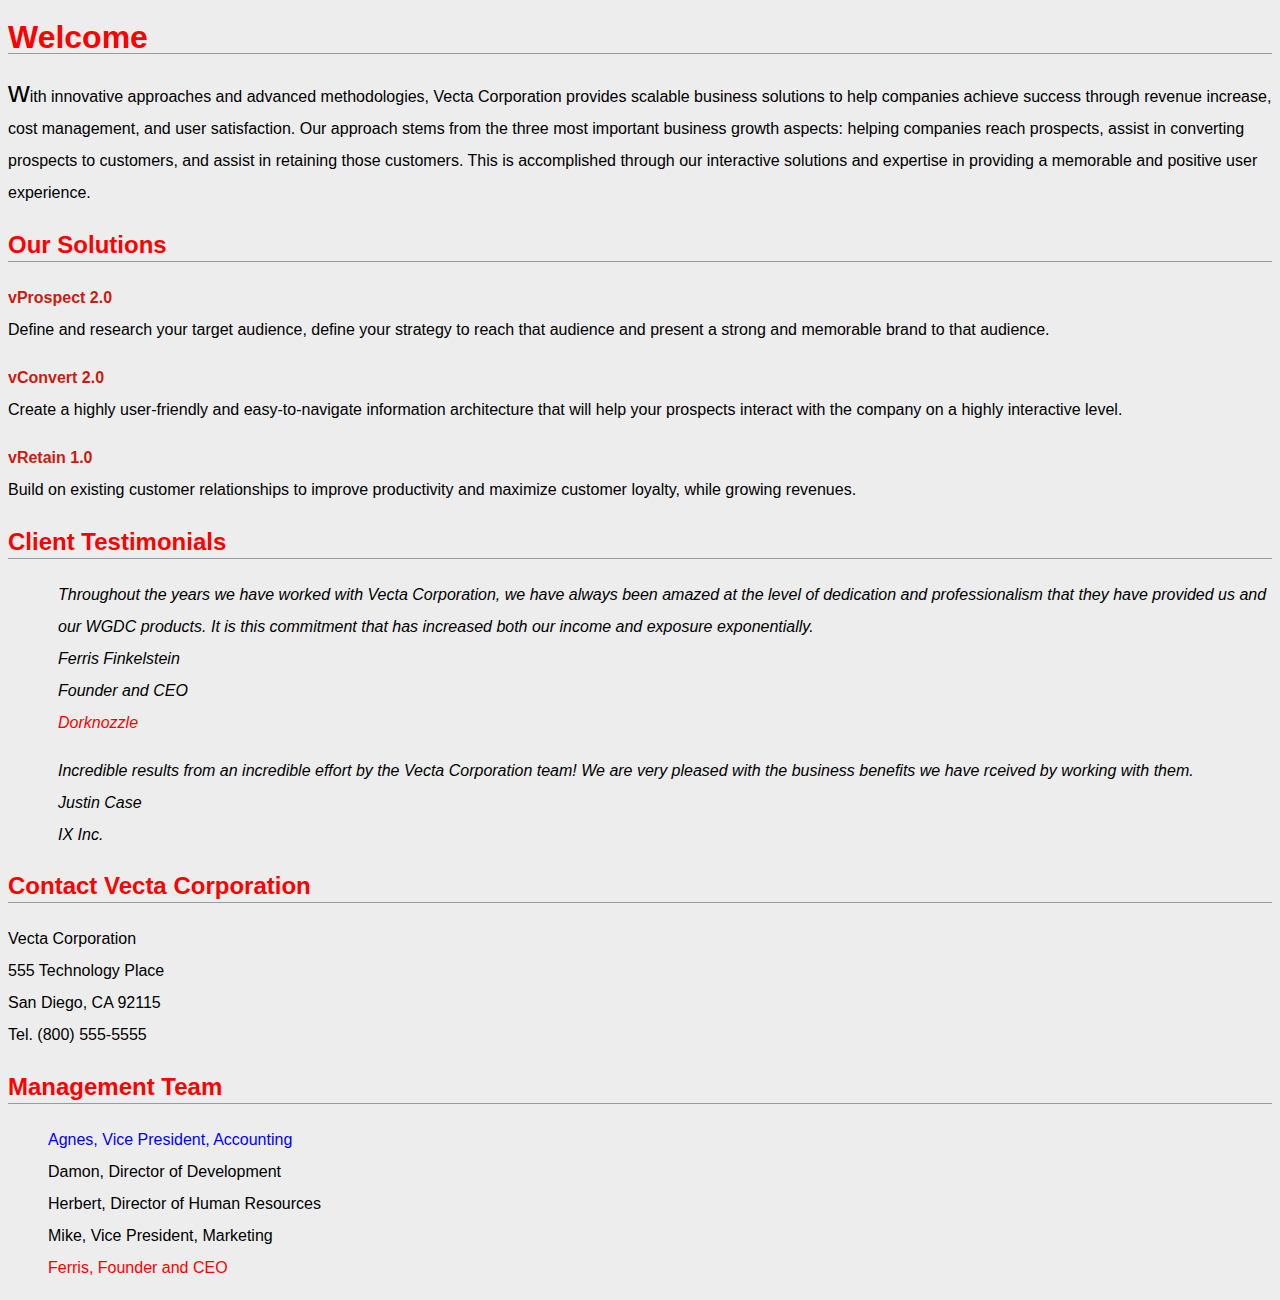
<file: Part 1/index.html>
<!DOCTYPE html>
<html lang="en">

<head>
    <meta charset="UTF-8">
    <meta name="viewport" content="width=device-width, initial-scale=1.0">

    <title>Welcome to Vecta Corp. – 24/7 365 turnkey vSolutions for your agile ebusiness</title>
    <link rel="stylesheet" href="Styles/VectaCorp.css">
</head>

<body>
    <h1>Welcome</h1>
    <p>with innovative approaches and advanced methodologies, Vecta Corporation provides scalable business solutions to
        help companies achieve success through revenue increase, cost management, and user satisfaction. Our approach
        stems from the three most important business growth aspects: helping companies reach prospects, assist in
        converting prospects to customers, and assist in retaining those customers. This is accomplished through our
        interactive solutions and expertise in providing a memorable and positive user experience.

    <h2> Our Solutions </h2>

    <p> <span class="solution">vProspect 2.0 </span> <br>
        Define and research your target audience, define your strategy to reach that audience and present a strong and
        memorable brand to that audience.</p>

    <p> <span class="solution">vConvert 2.0</span><br>
        Create a highly user-friendly and easy-to-navigate information architecture that will help your prospects
        interact with the company on a highly interactive level.</p>

    <p> <span class="solution">vRetain 1.0</span><br>
        Build on existing customer relationships to improve productivity and maximize customer loyalty, while growing
        revenues.</p>

    <h2>Client Testimonials</h2>

    <p id="testimonial1"> Throughout the years we have worked with Vecta Corporation, we have always been amazed at the
        level of dedication and professionalism that they have provided us and our WGDC products. It is this commitment
        that has increased both our income and exposure exponentially.<br>

        Ferris Finkelstein<br>
        Founder and CEO<br>
        <a href="http://www.dorknozzle.com">Dorknozzle</a><br>
    </p>

    <p id="testimonial2"> Incredible results from an incredible effort by the Vecta Corporation team! We are very
        pleased with the business benefits we have rceived by working with them.<br>

        Justin Case<br>
        IX Inc.</p>

    <h2>Contact Vecta Corporation</h2>
    <p>
        Vecta Corporation<br>
        555 Technology Place<br>
        San Diego, CA 92115<br>
        Tel. (800) 555-5555<br>
    </p>

    <h2>Management Team</h2>
    <ul>
        <li>Agnes, Vice President, Accounting</li>
        <li>Damon, Director of Development</li>
        <li>Herbert, Director of Human Resources</li>
        <li>Mike, Vice President, Marketing</li>
        <li>Ferris, Founder and CEO</li>
    </ul>
</body>

</html>
</file>
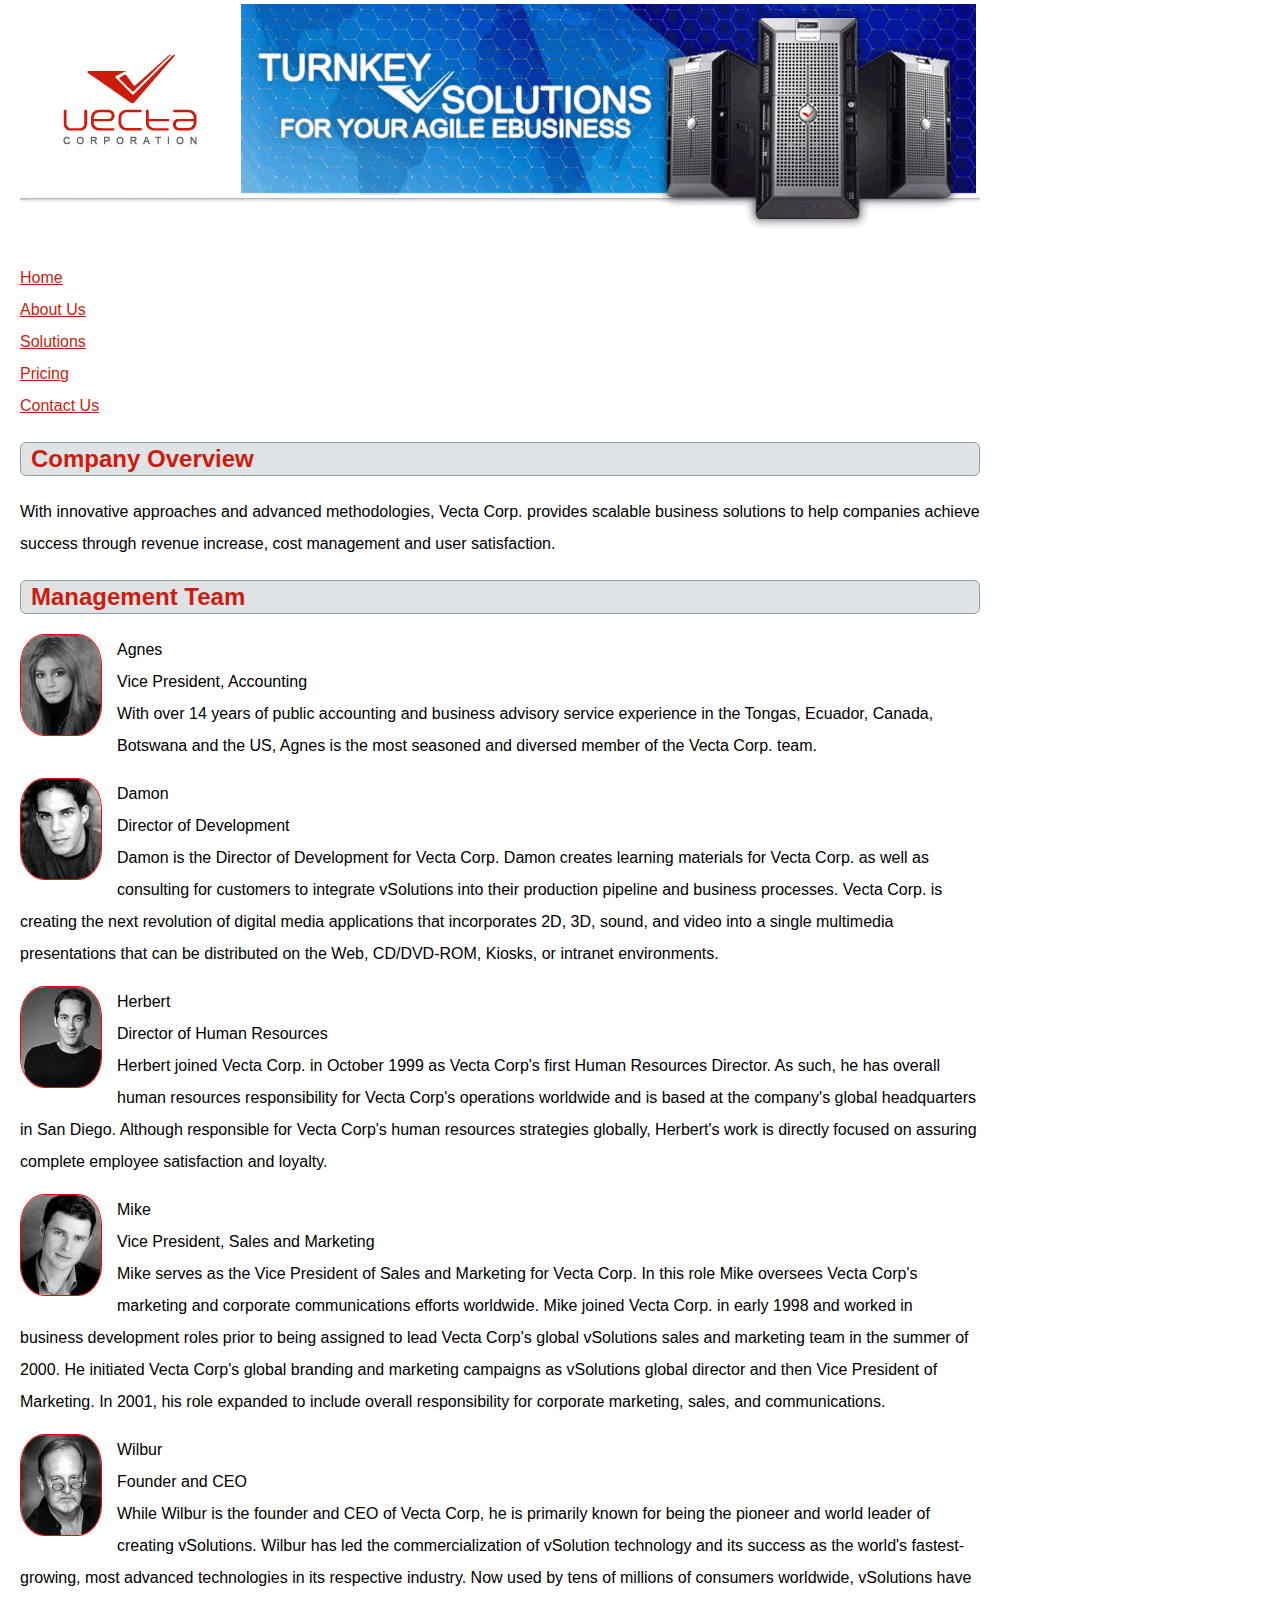
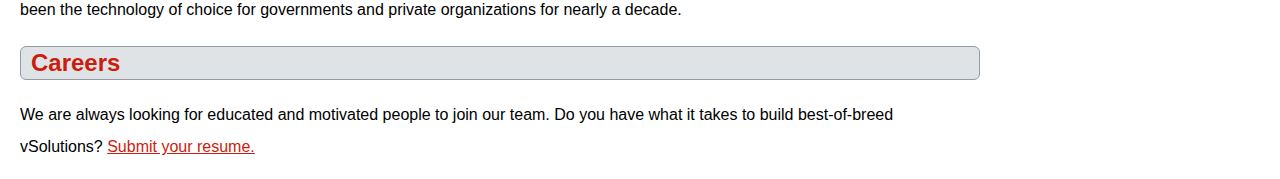
<file: Part 2/About Us.html>
<!DOCTYPE html>
<html lang="en">
<head>
    <meta charset="UTF-8">
    <meta name="viewport" content="width=device-width, initial-scale=1.0">
    <title>Welcome to Vecta Corporation</title>
    <link href="styles/vectacorp.css" rel="stylesheet">
</head>
<body >
    <header>
        <img src="images\header.gif" alt="Vecta Corporation">
    </header>
    
        <ul>
            <li>
                <a href="Home.html">Home</a>
            </li>
            <li>
                <a href="About Us.html">About Us</a>
            </li>
            <li>
                <a href="Solutions.html">Solutions</a>
            </li>
            <li>
                <a href="Pricing.html">Pricing</a>
            </li>
            <li>
                <a href="Contact Us.html">Contact Us </a>
            </li>
        </ul>
    
    <section>
        <h2>Company Overview</h2>
        <p>
            With innovative approaches and advanced methodologies, Vecta Corp. provides 
            scalable business solutions to help companies achieve success through revenue 
            increase, cost management and user satisfaction. 
        </p>
       
    </section>
    <h2> Management Team</h2>
    <section>
        
            <img src="images\head_agnes.gif" alt="">
            <p>
                Agnes<br>
                Vice President, Accounting<br>
            With over 14 years of public accounting and business advisory service experience in the Tongas, Ecuador, Canada, Botswana and the US, Agnes is the most seasoned and diversed member of the Vecta Corp. team.</p>
       
    </section>
    <section>
        <img src="images\head_damon.gif" alt="">
        <p>
            Damon<br>
           Director of Development<br>
            Damon is the Director of Development for Vecta Corp. Damon creates learning materials for Vecta Corp. as well as consulting for customers to integrate vSolutions into their production pipeline and business processes. Vecta Corp. is creating the next revolution of digital media applications that incorporates 2D, 3D, sound, and video into a single multimedia presentations that can be distributed on the Web, CD/DVD-ROM, Kiosks, or intranet environments.
        </p>
    </section>
    <section>
        <img src="images\head_herbert.gif" alt="">
        <p>
            Herbert<br>
            Director of Human Resources<br>
            Herbert joined Vecta Corp. in October 1999 as Vecta Corp's first Human Resources Director. As such, he has overall human resources responsibility for Vecta Corp's operations worldwide and is based at the company's global headquarters in San Diego. Although responsible for Vecta Corp's human resources strategies globally, Herbert's work is directly focused on assuring complete employee satisfaction and loyalty.
        </p>
    </section>
    <section>
        <img src="images\head_mike.gif" alt="">
        <p>
            Mike<br>
            Vice President, Sales and Marketing<br>
            Mike serves as the Vice President of Sales and Marketing for Vecta Corp. In this role Mike oversees Vecta Corp's marketing and corporate communications efforts worldwide. Mike joined Vecta Corp. in early 1998 and worked in business development roles prior to being assigned to lead Vecta Corp's global vSolutions sales and marketing team in the summer of 2000. He initiated Vecta Corp's global branding and marketing campaigns as vSolutions global director and then Vice President of Marketing. In 2001, his role expanded to include overall responsibility for corporate marketing, sales, and communications.
        </p>
    </section>
    <section>
        <img src="images\head_wilbur.gif" alt="">
        <p>
            Wilbur<br>
            Founder and CEO<br>
            While Wilbur is the founder and CEO of Vecta Corp, he is primarily known for being the pioneer and world leader of creating vSolutions. Wilbur has led the commercialization of vSolution technology and its success as the world's fastest-growing, most advanced technologies in its respective industry. Now used by tens of millions of consumers worldwide, vSolutions have been the technology of choice for governments and private organizations for nearly a decade.
        </p>
    </section>

    <h2>Careers</h2>
    <p>We are always looking for educated and motivated people to join our team. Do you have what it takes to build best-of-breed vSolutions? 
        <a href="mailto:hr@vectacorp.com?subject=MY RESUME&cc=herbert@vectacorp.com">Submit your resume.</a></p>
    
   
</body>
</html>
</file>
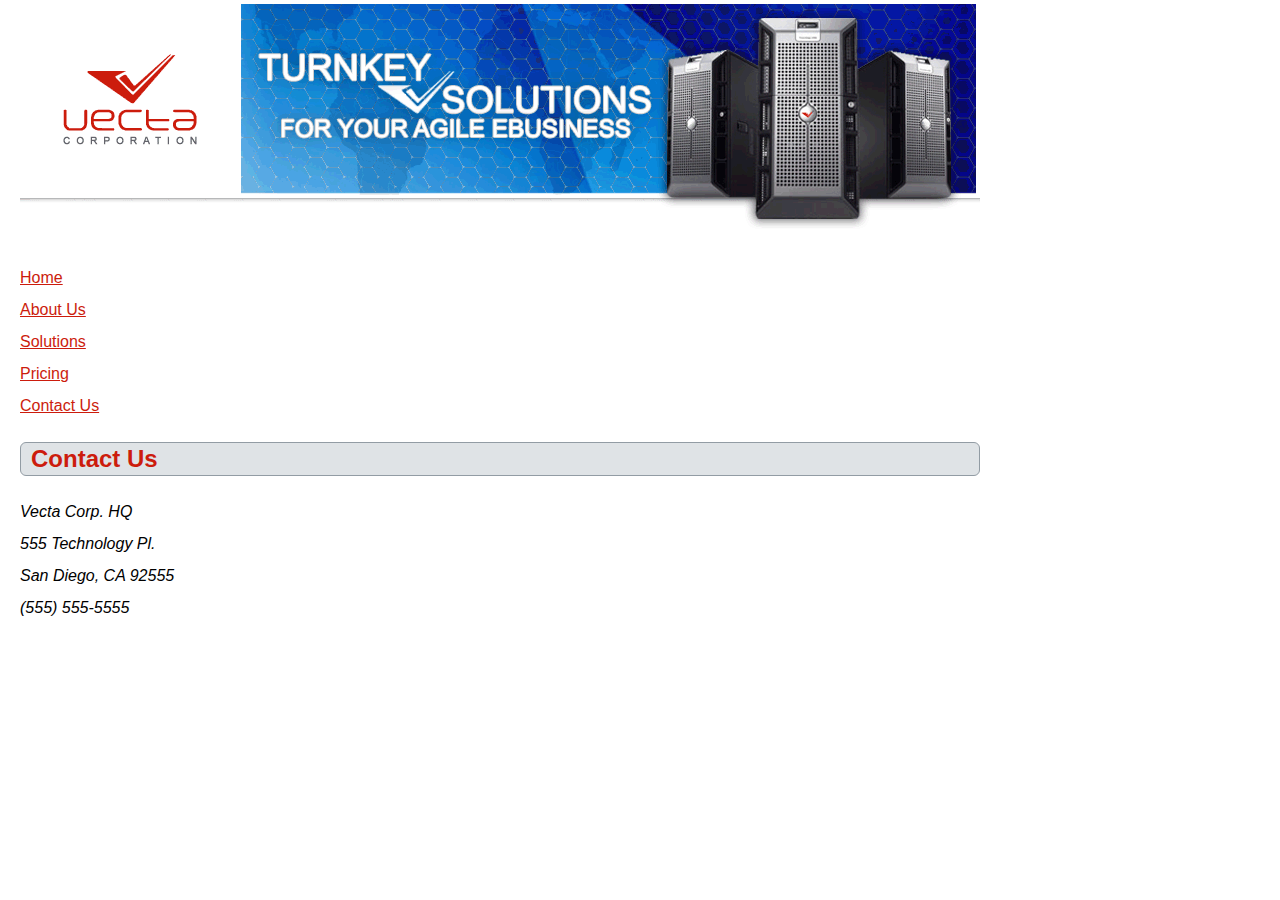
<file: Part 2/Contact Us.html>
<!DOCTYPE html>
<html lang="en">
<head>
	<meta charset="utf-8">
    <title>Welcome to Vecta Corporation</title>
    <link href="styles/vectacorp.css" rel="stylesheet">
</head>

<body>
    <header>
        <img src="images\header.gif" alt="Vecta Corporation">
    </header>
   
        <ul>
            <li>
                <a href="Home.html">Home</a>
            </li>
            <li>
                <a href="About Us.html">About Us</a>
            </li>
            <li>
                <a href="Solutions.html">Solutions</a>
            </li>
            <li>
                <a href="Pricing.html">Pricing</a>
            </li>
            <li>
                <a href="Contact Us.html">Contact Us </a>
            </li>
        </ul>
    
    <h2>Contact Us</h2>
    <address >
        Vecta Corp. HQ<br>
        555 Technology Pl.<br>
        San Diego, CA 92555<br>
        (555) 555-5555
    </address>
    
   
</body>
</html>
</file>
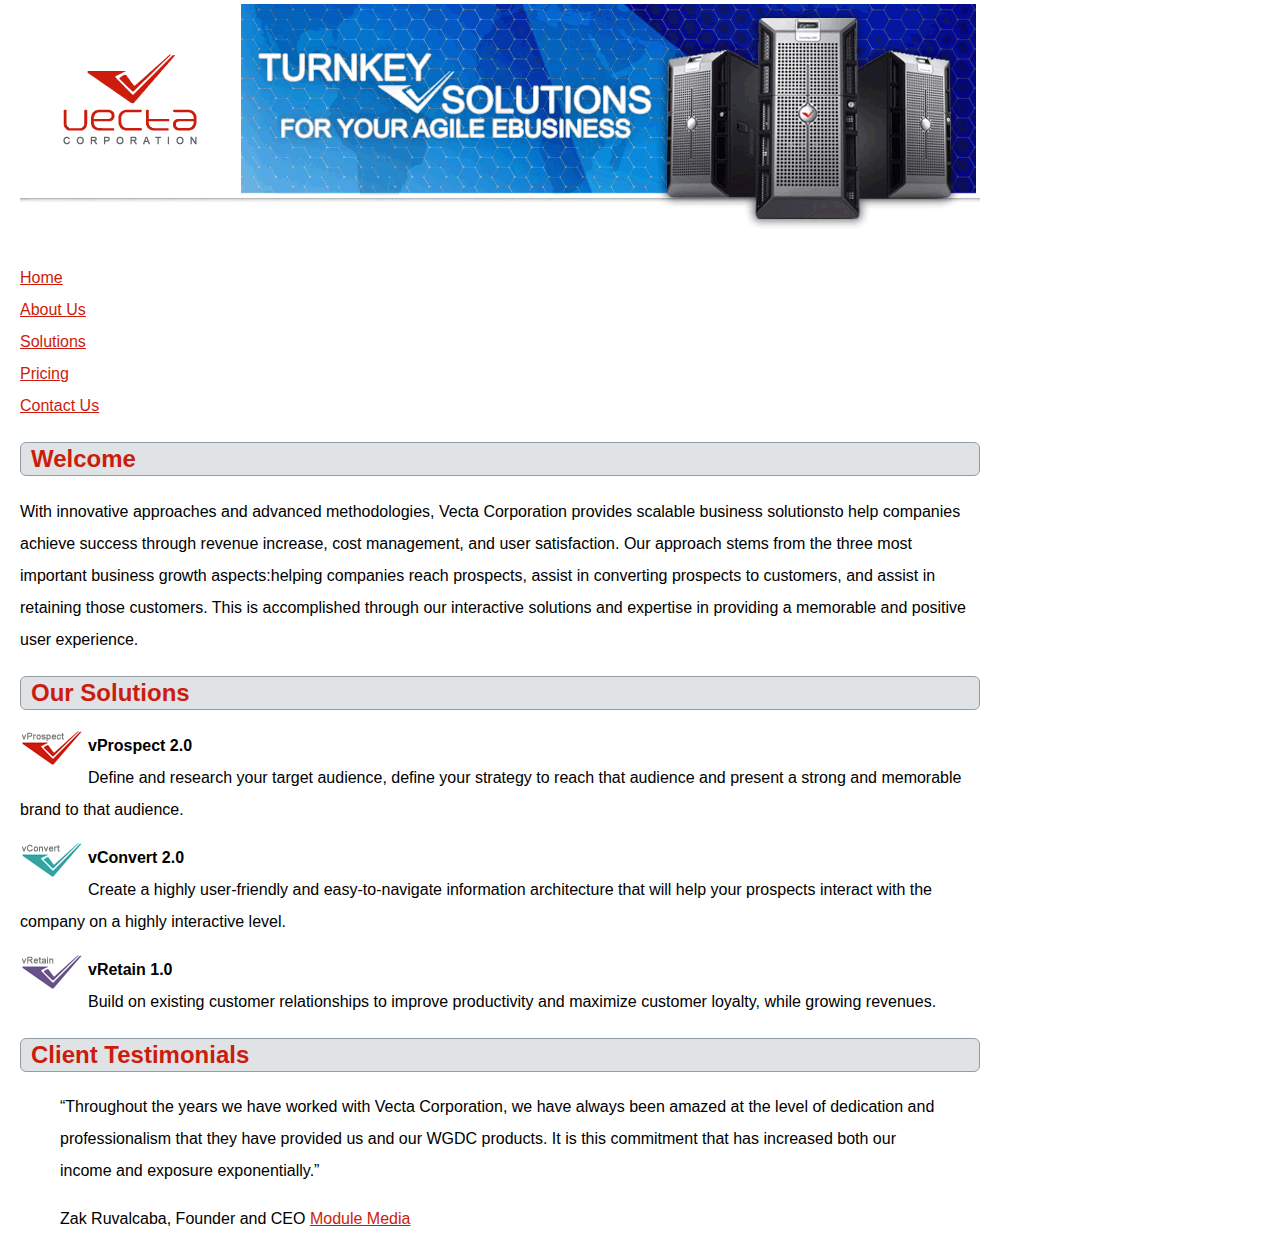
<file: Part 2/Home.html>
<!DOCTYPE html>
<html lang="en">
<head>
	<meta charset="utf-8">
    <title>Welcome to Vecta Corporation</title>
    <link href="styles/vectacorp.css" rel="stylesheet">
    <style>
        section:nth-of-type(2) p:first-line{
            font-weight:bold ;
        }
    </style>
</head>

<body >
    <header>
        <img src="images\header.gif" alt="Vecta Corporation">
    </header>

        <ul>
            <li>
                <a href="Home.html">Home</a>
            </li>
            <li>
                <a href="About Us.html">About Us</a>
            </li>
            <li>
                <a href="Solutions.html">Solutions</a>
            </li>
            <li>
                <a href="Solutions.html">Pricing</a>
            </li>
            <li>
                <a href="Contact Us.html">Contact Us </a>
            </li>
        </ul>

    <section>
        <h2> Welcome</h2>
        <p>
            With innovative approaches and advanced methodologies, Vecta Corporation
            provides scalable business solutionsto help companies achieve success through
            revenue increase, cost management, and user satisfaction. Our approach stems
            from the three most important business growth aspects:helping companies reach
            prospects, assist in converting prospects to customers, and assist in retaining
            those customers. This is accomplished through our interactive solutions and
            expertise in providing a memorable and positive user experience.
        </p>
    </section>
    <section>
        <h2>Our Solutions</h2>

        <p>
            <img src="images\logo_vprospect.gif" alt="">
            vProspect 2.0<br>
            Define and research your target audience, define your strategy to reach that
            audience and present a strong and memorable brand to that audience.
        </p>

        <p>
            <img src="images\logo_vconvert.gif" alt="">
            vConvert 2.0<br>
            Create a highly user-friendly and easy-to-navigate information architecture that
            will help your prospects interact with the company on a highly interactive level.
        </p>

        <p>
            <img src="images\logo_vretain.gif" alt="">
            vRetain 1.0<br>
            Build on existing customer relationships to improve productivity and maximize customer loyalty, while growing revenues.
        </p>
    </section>
    <section>
        <h2>Client Testimonials</h2>

          <blockquote> <q>Throughout the years we have worked with Vecta Corporation, we have always
             been amazed at the level of dedication and professionalism that they have
             provided us and our WGDC products. It is this commitment that has increased
             both our income and exposure exponentially.</q></blockquote>


           <blockquote> Zak Ruvalcaba, Founder and CEO
            <a href="http://www.modulemedia.com">Module Media</a></blockquote>

    </section>


</body>
</html>
</file>
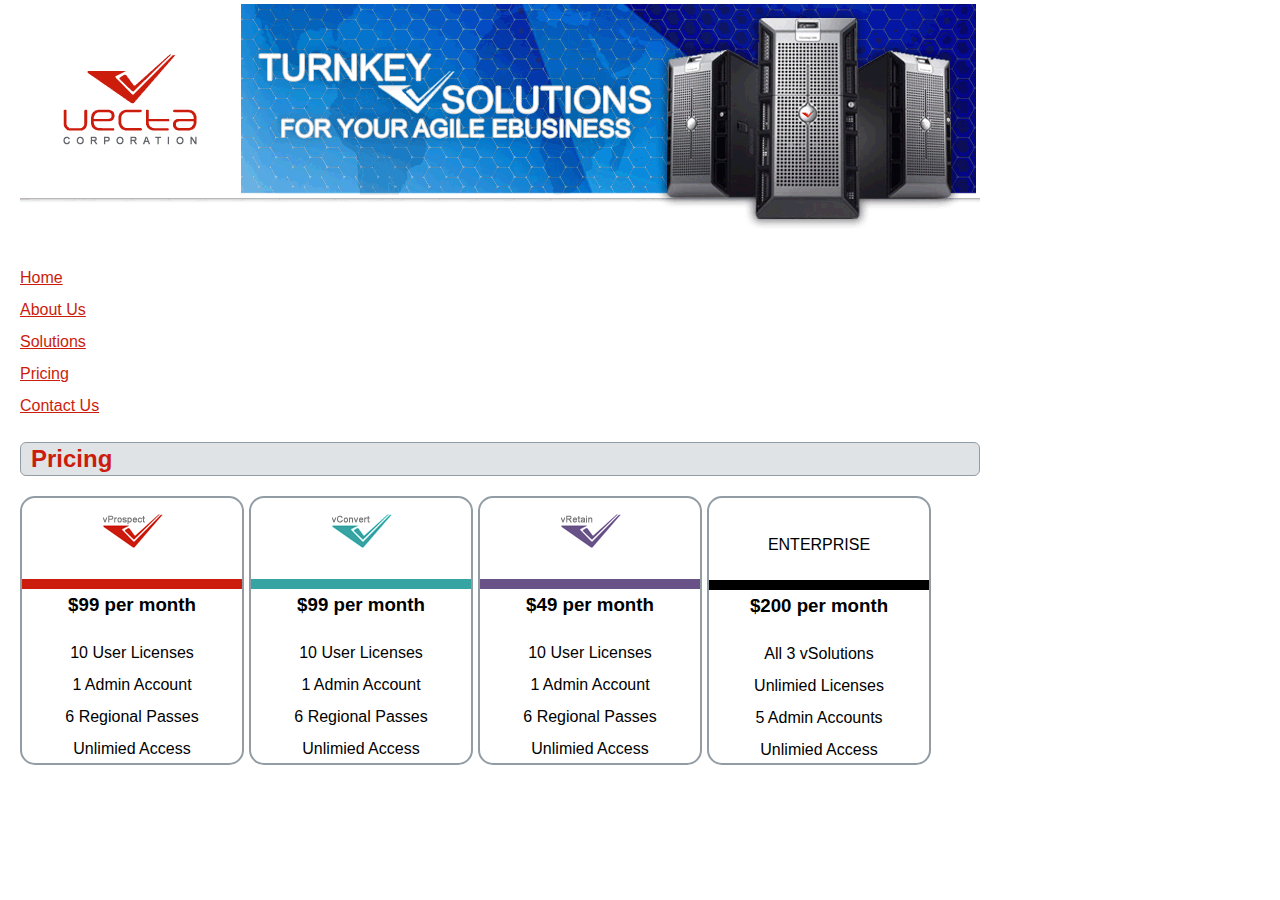
<file: Part 2/Pricing.html>
<!DOCTYPE html>
<html lang="en">
<head>
    <meta charset="UTF-8">
    <meta name="viewport" content="width=device-width, initial-scale=1.0">
    <title>Document</title>
    <link href="styles/vectacorp.css" rel="stylesheet">
</head>
<body>
    <header>
        <img src="images\header.gif" alt="Vecta Corporation">
    </header>
    
        <ul>
            <li>
                <a href="Home.html">Home</a>
            </li>
            <li>
                <a href="About Us.html">About Us</a>
            </li>
            <li>
                <a href="Solutions.html">Solutions</a>
            </li>
            <li>
                <a href="Pricing.html">Pricing</a>
            </li>
            <li>
                <a href="Contact Us.html">Contact Us </a>
            </li>
        </ul>
    

    <h2>Pricing</h2>
    <section class="pricing">
        <div>
            <img src="images/logo_vprospect.gif">
            <h3>$99 per month</h3>
            <p>10 User Licenses<br>
                1 Admin Account<br>
                6 Regional Passes<br>
                Unlimied Access</p>
        </div>
        <div>
            <img src="images/logo_vconvert.gif">
            <h3>$99 per month</h3>
            <p>10 User Licenses<br>
                1 Admin Account<br>
                6 Regional Passes<br>
                Unlimied Access</p>
        </div>
        <div>
            <img src="images/logo_vretain.gif">
            <h3>$49 per month</h3>
            <p>10 User Licenses<br>
                1 Admin Account<br>
                6 Regional Passes<br>
                Unlimied Access</p>
        </div>
        <div>
            <p>ENTERPRISE</p>
            <h3>$200 per month</h3>
            <p>All 3 vSolutions<br>
                Unlimied Licenses<br>
                5 Admin Accounts<br>
                Unlimied Access<br>
            </p>
        </div>
    </section>
</body>
</html>
</file>
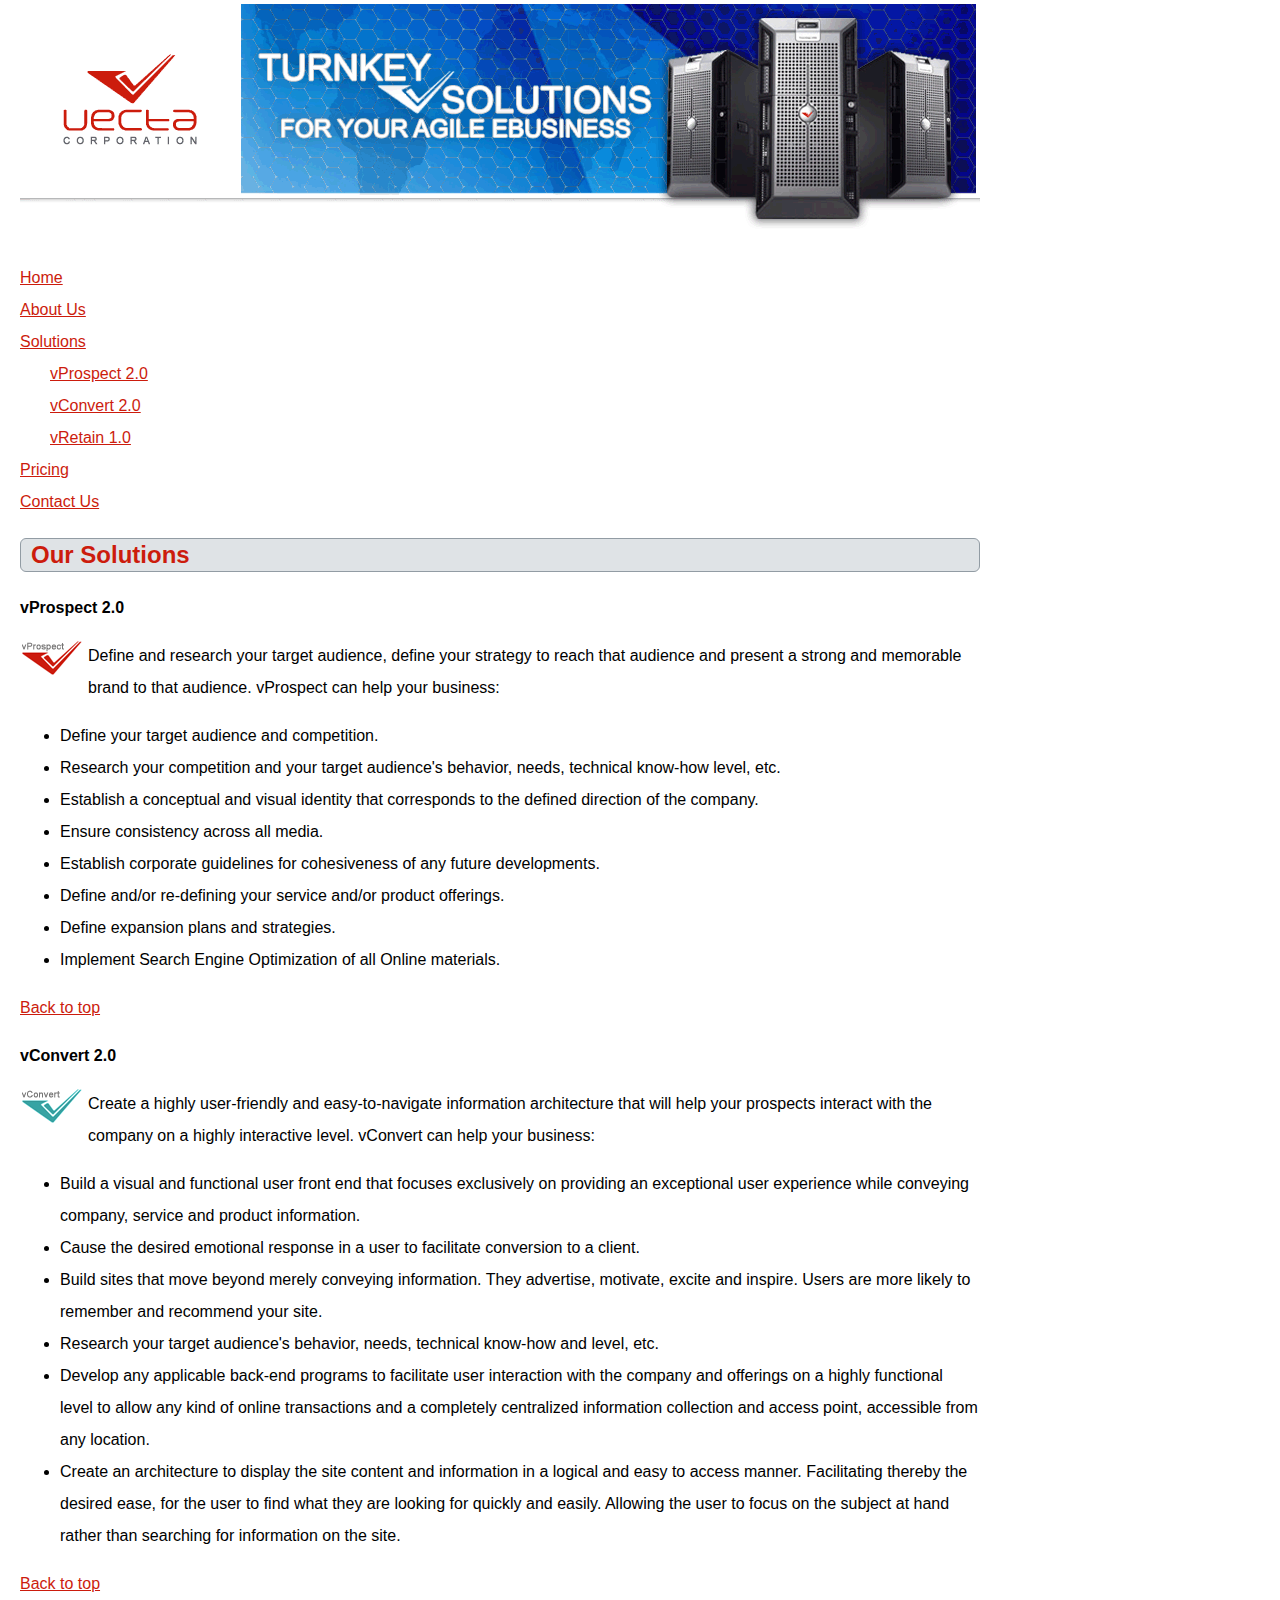
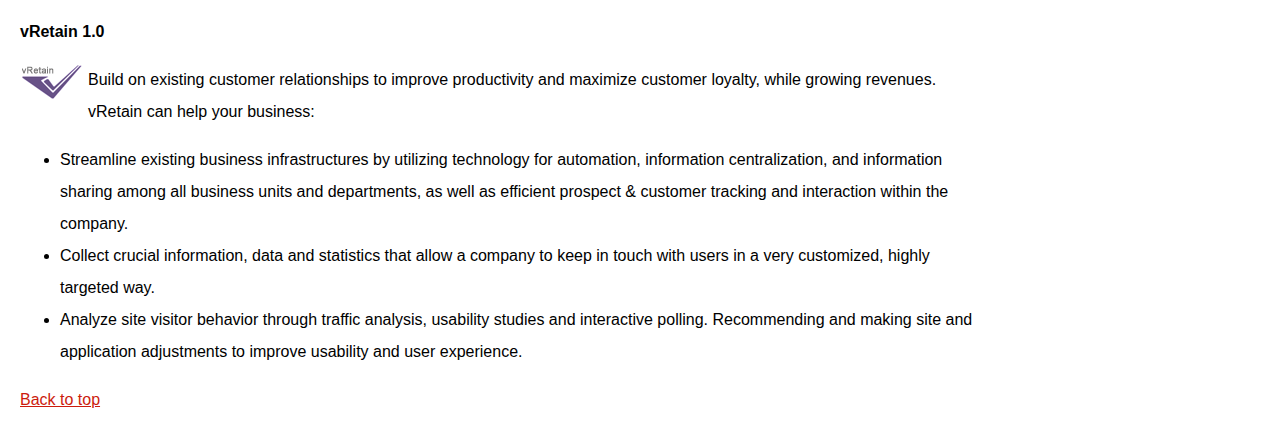
<file: Part 2/Solutions.html>
<!DOCTYPE html>
<html lang="en">
<head>
	<meta charset="utf-8">
    <title>Welcome to Vecta Corporation</title>
    <link href="styles/vectacorp.css" rel="stylesheet">
</head>

<body>
    <header>
        <img src="images\header.gif" alt="Vecta Corporation">
    </header>
    
        <ul>
            <li>
                <a href="Home.html">Home</a>
            </li>
            <li>
                <a href="About Us.html">About Us</a>
            </li>
            <li>
                <a href="Solutions.html">Solutions  </a>
                <ul>
                    <li><a href="#vProspect">vProspect 2.0</a></li>
                    <li><a href="#vConvert">vConvert 2.0</a></li>
                    <li><a href="#vRetain">vRetain 1.0</a></li>
                </ul>
            </li>
            <li>
                <a href="Pricing.html">Pricing</a>
            </li>
            <li>
                <a href="Contact Us.html">Contact Us </a>
            </li>
        </ul>
    
    
        <h2 id="top">Our Solutions</h2>
        <span id="vProspect">vProspect 2.0</span><br>
        <p><img src="images\logo_vprospect.gif" alt="">
            Define and research your target audience, define your strategy to reach that audience and present a strong and memorable brand to that audience. vProspect can help your business:</p>
        <ul>
            <li>Define your target audience and competition.</li>
            <li>Research your competition and your target audience's behavior, needs, technical know-how level, etc.</li>
            <li>Establish a conceptual and visual identity that corresponds to the defined direction of the company.</li>
            <li>Ensure consistency across all media.</li>
            <li>Establish corporate guidelines for cohesiveness of any future developments.</li>
            <li>Define and/or re-defining your service and/or product offerings.</li>
            <li>Define expansion plans and strategies.</li>
            <li>Implement Search Engine Optimization of all Online materials.</li>
        </ul>
        <p><a href="#top">Back to top</a></p>
        <span id="vConvert">vConvert 2.0</span><br>
        <p><img src="images\logo_vconvert.gif" alt=""></p>
        <p>Create a highly user-friendly and easy-to-navigate information architecture that will help your prospects interact with the company on a highly interactive level. vConvert can help your business:</p>
        <ul>
            <li>Build a visual and functional user front end that focuses exclusively on providing an exceptional user experience while conveying company, service and product information.</li>
            <li>Cause the desired emotional response in a user to facilitate conversion to a client.</li>
            <li>Build sites that move beyond merely conveying information. They advertise, motivate, excite and inspire. Users are more likely to remember and recommend your site.</li>
            <li>Research your target audience's behavior, needs, technical know-how and level, etc.</li>
            <li>Develop any applicable back-end programs to facilitate user interaction with the company and offerings on a highly functional level to allow any kind of online transactions and a completely centralized information collection and access point, accessible from any location.</li>
            <li>Create an architecture to display the site content and information in a logical and easy to access manner. Facilitating thereby the desired ease, for the user to find what they are looking for quickly and easily. Allowing the user to focus on the subject at hand rather than searching for information on the site.</li>
            
        </ul>
       <p> <a href="#top">Back to top</a></p>
        <span id="vRetain">vRetain 1.0</span><br>
       <p> <img src="images\logo_vretain.gif" alt=""></p>
        <p>Build on existing customer relationships to improve productivity and maximize customer loyalty, while growing revenues. vRetain can help your business:</p>
        <ul>
            <li>Streamline existing business infrastructures by utilizing technology for automation, information centralization, and information sharing among all business units and departments, as well as efficient prospect & customer tracking and interaction within the company. </li>
            <li>Collect crucial information, data and statistics that allow a company to keep in touch with users in a very customized, highly targeted way.</li>
            <li>Analyze site visitor behavior through traffic analysis, usability studies and interactive polling. Recommending and making site and application adjustments to improve usability and user experience.</li>
        </ul>
        <p> <a href="#top">Back to top</a></p>
    

   
</body>
</html>
</file>
<file: Part 1/Styles/VectaCorp.css>
/* As usual, starting with the body */

body
{
    font-family: Arial, Helvetica, sans-serif;
    font-size: 1em;
    line-height: 2em;
    background-color: #EDEDED;
}

h1,h2
{
    color:red;
    border-bottom: 1px solid #929CA4;
}

/* To select first-letter of the first <p> element */

p:first-of-type::first-letter
{
    font-size: 30px;
}

/* Solutions class */
.solution
{
    color: #CC1C0D;
    font-weight:bold;
}

/* Testimonials */
#testimonial1 , #testimonial2
{
    font-style: italic;
    margin-left:50px;
}

a[href^='http']:link
{
    color:red;
    text-decoration:none;
}

a[href^='http']:active
{
    color:blue;
    text-decoration:none;
}

a[href^='http']:visited
{
    color:green;
    text-decoration:none;
}

a[href^='http']:hover
{
    color:orange;
    text-decoration:none;
}

ul
{
    list-style-type: none;
}

li:first-of-type
{
    color: blue;
}

li:last-of-type
{
    color: red;
}
</file>
<file: Part 2/styles/vectacorp.css>
/* Styling for whole page */

body
{
    width:960px;
    font-family: Arial, Helvetica, sans-serif ;
    font-size: 1em;
    margin:0px 0px 0px 20px;
    line-height: 2em;
}

h2
{
    background-color: #DFE3E6;
    color:#CC1C0D;
    border: 1px solid #929CA4;
    border-radius:6px;
    padding-left: 10px;
}

body ul:first-of-type
{
    padding-left: 0px;
    list-style-type: none;
}

li ul:first-of-type
{
    padding-left: 30px;;
}

a
{
    color: #CC1C0D;
}

/* Making title bold for Solutions page */
span[id^="v"]
{
    font-weight: bold;
}

p>img
{
    float:left;
    margin-right:5px;
}



/*All img tags parent of section(Managment Team styles)*/
section  >img
{
    float:left;
    border-radius: 30%;
    border: 1px solid red;
    margin-right:15px;
}



/* All div elements which are included in 'pricing' class (Pricing page styles) */

 section.pricing  div
 {
    border: 2px solid #929CA4 ;
    float: left;
    width:220px;
    height:250px;
    border-radius: 15px;
    margin-right:5px;
    text-align:center;
    padding: 15px 0px 0px 0px;
    margin-bottom: 10px;
}


/* H3 elements which are parent of div */
.pricing  div >h3
{
    border-top: 10px solid;
    margin-bottom:10px;
 }

/* H3 from first div element */
 .pricing div:nth-of-type(1) h3
 {
     border-color: #CC1C0D;
 }

 .pricing div:nth-of-type(2) h3
 {
    border-color: #37A4A4;
  }

.pricing div:nth-of-type(3) h3
{
    border-color:#685288;
}

.pricing div:nth-of-type(4) h3
{
    border-color:#000000;
}
</file>
